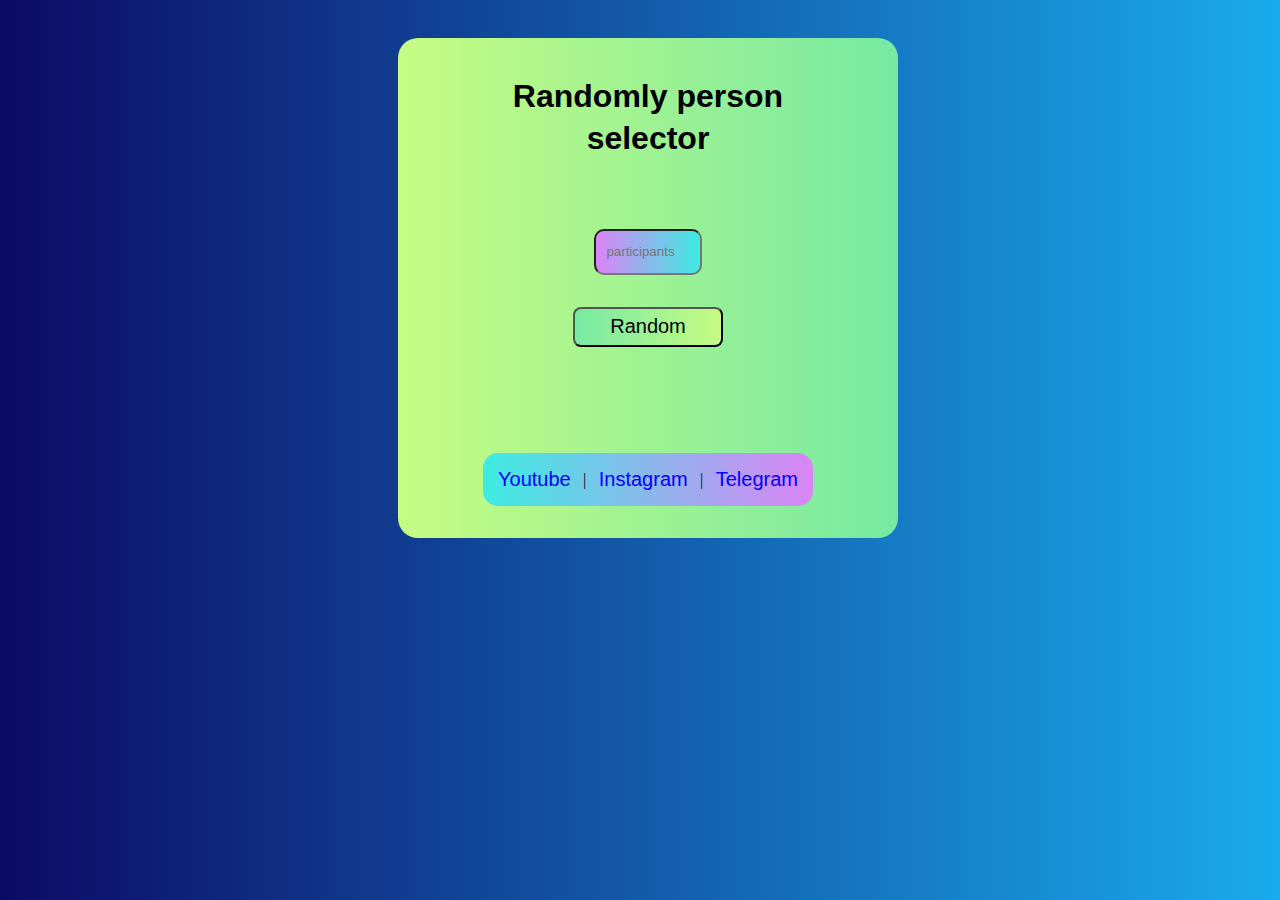
<file: index.html>
<!DOCTYPE html>
<html lang="en">
  <head>
    <meta charset="UTF-8" />
    <meta http-equiv="X-UA-Compatible" content="IE=edge" />
    <meta name="viewport" content="width=device-width, initial-scale=1.0" />
    <title>Kiyomov | Randomly</title>
    <link rel="stylesheet" href="style.css" />
  </head>
  <body>
    <div class="element">
      <h1 class="text3">
        Randomly person <br />
        <p class="text2">selector</p>
      </h1>
      <input type="number" class="input" placeholder="participants" />
      <button class="button">Random</button>
      <h1 class="text"></h1>
      <div class="content">
        <a
          href="https://www.youtube.com/channel/UCB0Ryoxqhqu_h_FBEY233Xg"
          target="_blank"
          rel="noopener noreferrer"
          >Youtube</a
        > |
        <a
          href="https://www.instagram.com/kiyomoff1/"
          target="_blank"
          rel="noopener noreferrer"
          >Instagram</a
        > |
        <a
          href="https://t.me/kiyomovdev"
          target="_blank"
          rel="noopener noreferrer"
          >Telegram</a
        >
      </div>
    </div>

    <script src="app.js"></script>
  </body>
</html>
</file>
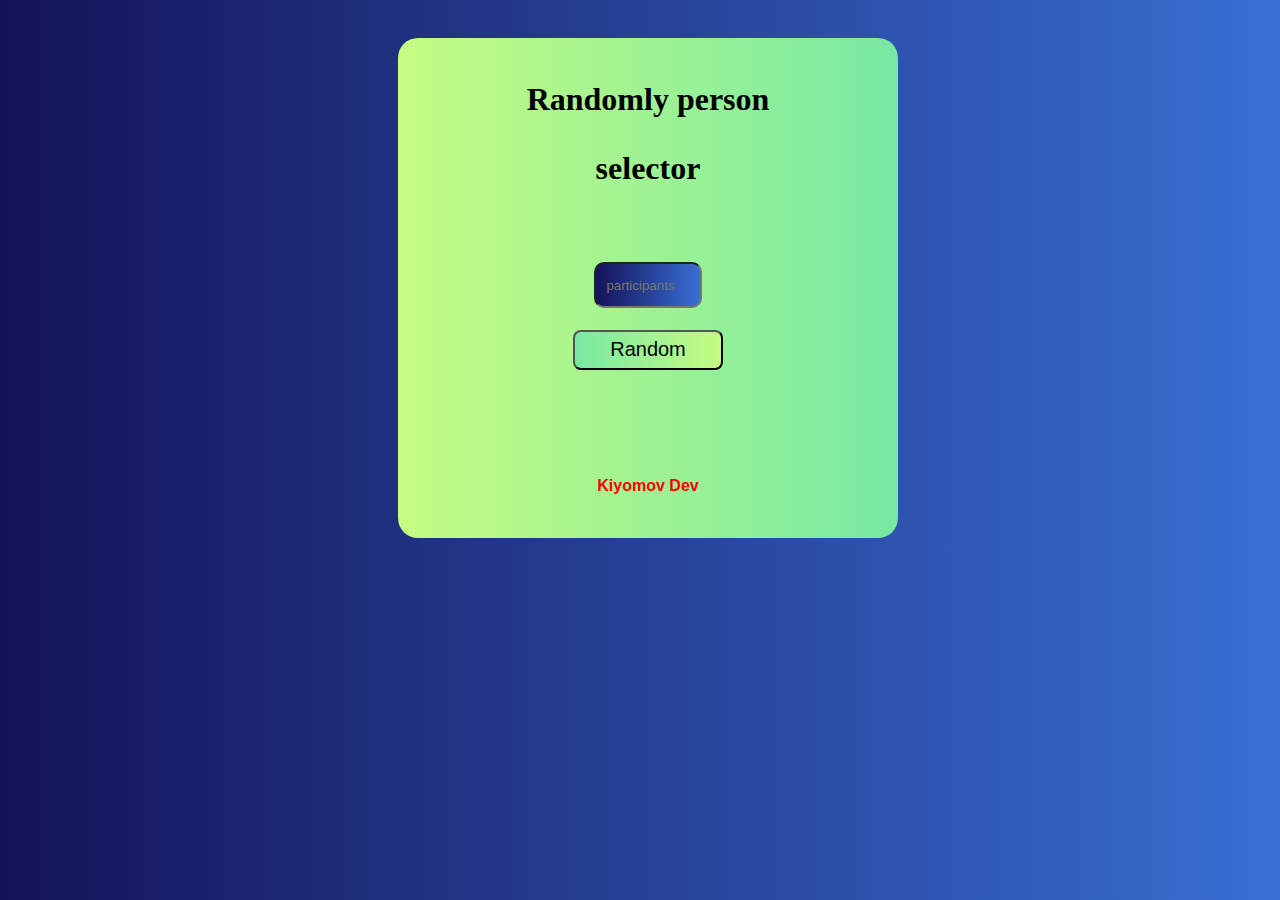
<file: tutorial/index.html>
<!DOCTYPE html>
<html lang="en">
  <head>
    <meta charset="UTF-8" />
    <meta http-equiv="X-UA-Compatible" content="IE=edge" />
    <meta name="viewport" content="width=device-width, initial-scale=1.0" />
    <title>CSS Transform Animation</title>
    <link rel="stylesheet" href="style.css" />
  </head>
  <body>
    <div class="element">
      <h1>Randomly person <br> <p class="text2">selector</p></h1>
      <input type="number" class="input" placeholder='participants'>
      <button class="button">Random</button>
      <h1 class="text"></h1>
      <h4>Kiyomov Dev</h4>

    </div>

    <script src="app.js"></script>
  </body>
</html>
</file>
<file: style.css>
.element {
  width: 500px;
  height: 500px;
  background: linear-gradient(to right, #c6fc82, #77e9a3);
  border-radius: 20px;
  display: flex;
  flex-direction: column;
  align-items: center;
  justify-content: space-evenly;
  margin: 30px 20px 0 20px;
}
body {
  width: 100%;
  height: 100%;
  display: flex;
  align-items: center;
  justify-content: center;
  background: linear-gradient(to right, #0c0a64, #1aabee);
}
button {
  width: 150px;
  height: 40px;
  border-radius: 8px;
  outline: none;
  overflow: hidden;
  font-family: -apple-system, BlinkMacSystemFont, "Segoe UI", Roboto, Oxygen,
    Ubuntu, Cantarell, "Open Sans", "Helvetica Neue", sans-serif;
  font-size: 20px;
  background: linear-gradient(to right, #77e9a3,#c6fc82);
}
div > h4 {
  font-family: -apple-system, BlinkMacSystemFont, "Segoe UI", Roboto, Oxygen,
    Ubuntu, Cantarell, "Open Sans", "Helvetica Neue", sans-serif;
    color: red;
}
button:hover{
  background: linear-gradient(to right, #50a771,#88b353);
}
.text{
  color: blue;
  font-family: -apple-system, BlinkMacSystemFont, 'Segoe UI', Roboto, Oxygen, Ubuntu, Cantarell, 'Open Sans', 'Helvetica Neue', sans-serif;
  font-style: italic;
}
.text2{
  text-align: center;
}
input{
  outline: none;
  overflow: none;
  width: 100px;
  height: 40px;
  text-align: center;
  border-radius: 10px;
  background: linear-gradient(to right, #da84f5, #3debe2);
  color: white;
  font-family: -apple-system, BlinkMacSystemFont, 'Segoe UI', Roboto, Oxygen, Ubuntu, Cantarell, 'Open Sans', 'Helvetica Neue', sans-serif;
}
.content{
  padding: 15px;
  border-radius: 15px;
  width:300px;
  display: flex;
  align-items: center;
  justify-content: space-between; background: linear-gradient(to left, #da84f5, #3debe2);
}
.content>a{
  text-decoration: none;
  color: blue;
  font-size: 20px;
  font-family: -apple-system, BlinkMacSystemFont, 'Segoe UI', Roboto, Oxygen, Ubuntu, Cantarell, 'Open Sans', 'Helvetica Neue', sans-serif;
}
.text3{
  font-family: -apple-system, BlinkMacSystemFont, 'Segoe UI', Roboto, Oxygen, Ubuntu, Cantarell, 'Open Sans', 'Helvetica Neue', sans-serif;
  line-height: 10px;
}
</file>
<file: tutorial/style.css>
.element {
  width: 500px;
  height: 500px;
  background: linear-gradient(to right, #c6fc82, #77e9a3);
  border-radius: 20px;
  display: flex;
  flex-direction: column;
  align-items: center;
  justify-content: space-evenly;
  margin: 30px 20px 0 20px;
}
body {
  width: 100%;
  height: 100%;
  display: flex;
  align-items: center;
  justify-content: center;
  background: linear-gradient(to right, #141358, #396fd4);
}
button {
  width: 150px;
  height: 40px;
  border-radius: 8px;
  outline: none;
  overflow: hidden;
  font-family: -apple-system, BlinkMacSystemFont, "Segoe UI", Roboto, Oxygen,
    Ubuntu, Cantarell, "Open Sans", "Helvetica Neue", sans-serif;
  font-size: 20px;
  background: linear-gradient(to right, #77e9a3,#c6fc82);
}
div > h4 {
  font-family: -apple-system, BlinkMacSystemFont, "Segoe UI", Roboto, Oxygen,
    Ubuntu, Cantarell, "Open Sans", "Helvetica Neue", sans-serif;
    color: red;
}
button:hover{
  background: linear-gradient(to right, #50a771,#88b353);
}
.text{
  color: blue;
  font-family: -apple-system, BlinkMacSystemFont, 'Segoe UI', Roboto, Oxygen, Ubuntu, Cantarell, 'Open Sans', 'Helvetica Neue', sans-serif;
  font-style: italic;
}
.text2{
  text-align: center;
}
input{
  outline: none;
  overflow: none;
  width: 100px;
  height: 40px;
  text-align: center;
  border-radius: 10px;
  background: linear-gradient(to right, #141358, #396fd4);
  color: white;
  font-family: -apple-system, BlinkMacSystemFont, 'Segoe UI', Roboto, Oxygen, Ubuntu, Cantarell, 'Open Sans', 'Helvetica Neue', sans-serif;
}
</file>
